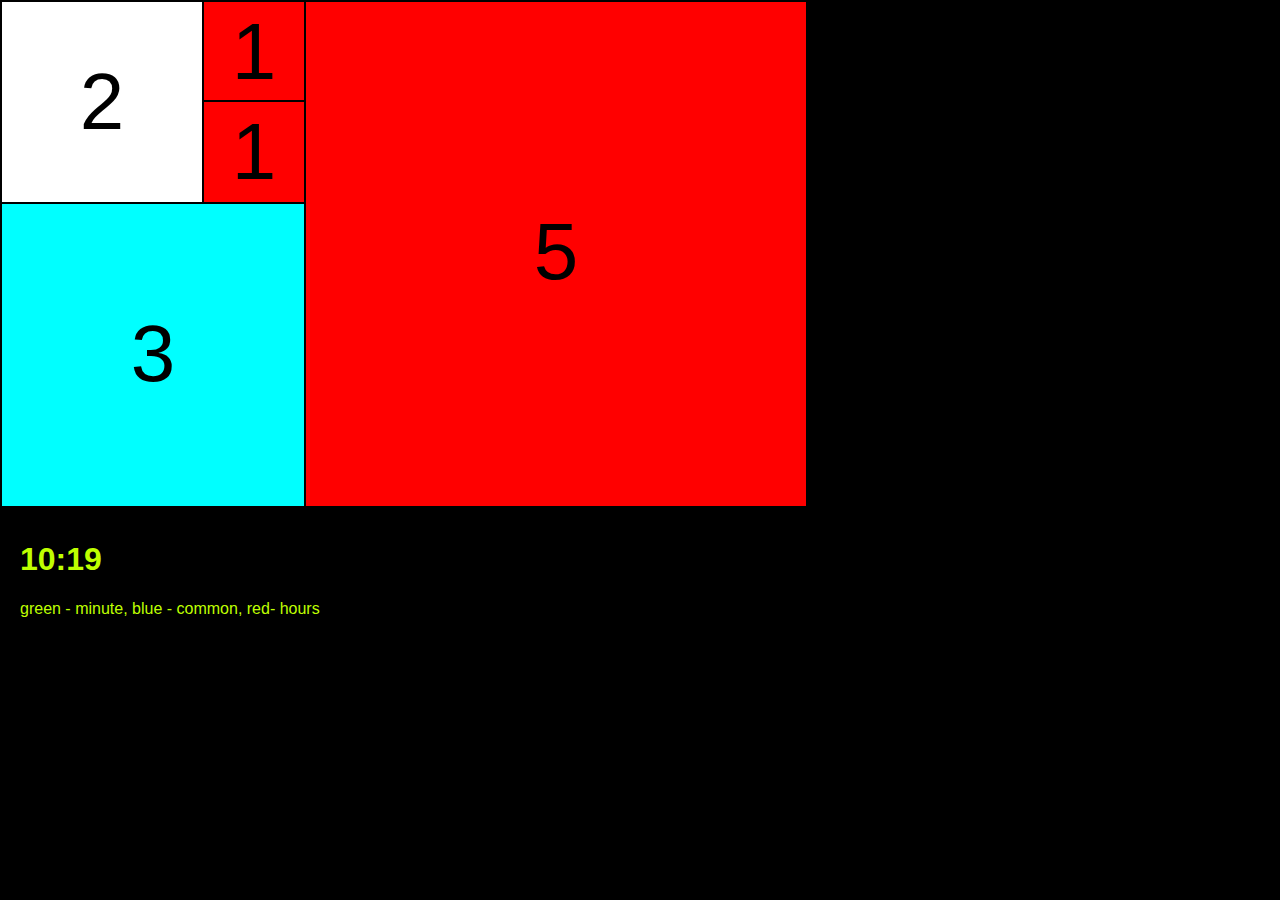
<file: html/fibclock.htm>
<!DOCTYPE html>
<head>
	<title>Fibonacci clock</title>
	<script type="text/javascript">
		var correct = "";
		let numMap = {0:1,1:1,2:2,3:3,4:5};
		
		function isValid(timeStr,h,m){
			let h1=0,m1=0;
			for(var i=0;i<timeStr.length;i++){
				if(timeStr[i]==="r" || timeStr[i]==="b")	h1+=numMap[i];
				if(timeStr[i]==="g" || timeStr[i]==="b")	m1+=numMap[i];
			}
			if(h1===h && m1===m){
				correct = timeStr;
				return true;
			}
			return false;
		}

		function genColor(timeStr,h,m){
			if(timeStr.length == 5)	return isValid(timeStr,h,m);
			else	return genColor(timeStr+"r",h,m) || genColor(timeStr+"g",h,m) || genColor(timeStr+"b",h,m) || genColor(timeStr+"w",h,m);
		}
		
		function start(h,m){
			genColor("",h,m);
		}
	</script>

	<style>
		body{
			margin:0 auto;
			background-color:black;
			font-family:Helvetica;
		}
		div{
			border: 2px solid black;
			color:black;
			font-size:5em;
			text-align:center;
		}
		#d0{
			background-color:white;
			width:100px;
			height:100px;
			top:0px;
			left:202px;
			position:absolute;
			line-height:100px;
		}
		#d1{
			background-color:white;
			width:100px;
			height:100px;
			top:100px;
			left:202px;
			position:absolute;
			line-height:100px;
		}
		#d2{
			background-color:white;
			width:200px;
			height:200px;
			line-height:200px;
		}
		#d3{
			background-color:white;
			width:302px;
			height:302px;
			top:202px;
			position:absolute;
			line-height:300px;
		}
		#d4{
			background-color:white;
			width:500px;
			height:504px;
			left:304px;
			top:0px;
			position:absolute;
			line-height:500px;
		}
		#timeSpan{
			position:absolute;
			top:510px;
			background-color:black;
			color:#bfff00;
			padding:10px 20px
		}
	</style>
</head>
<body>
	<div id="d0">1</div>
	<div id="d1">1</div>
	<div id="d2">2</div>
	<div id="d3">3</div>
	<div id="d4">5</div>
	<span id="timeSpan">sadsad</span>
	<script type="text/javascript">
		let colorMap={"r":"red","g":"#bfff00","b":"cyan","w":"white"};
		function doIt(){
			let d = new Date();
			h=d.getHours(), m=d.getMinutes();
			document.getElementById("timeSpan").innerHTML="<h1>"+h+":"+m+"</h1>green - minute, blue - common, red- hours";
			h=h>12?h-12:(h===0?h=12:h);
			m=parseInt((m===0)?12:m/5);
			start(h,m);
			for(let i=0;i<correct.length;i++){
				document.getElementById("d"+i).style.backgroundColor=colorMap[correct[i]];
			}
		}
		doIt();
		let interval = setInterval(doIt,60*1000);
	</script>
</body>
</html>
</file>
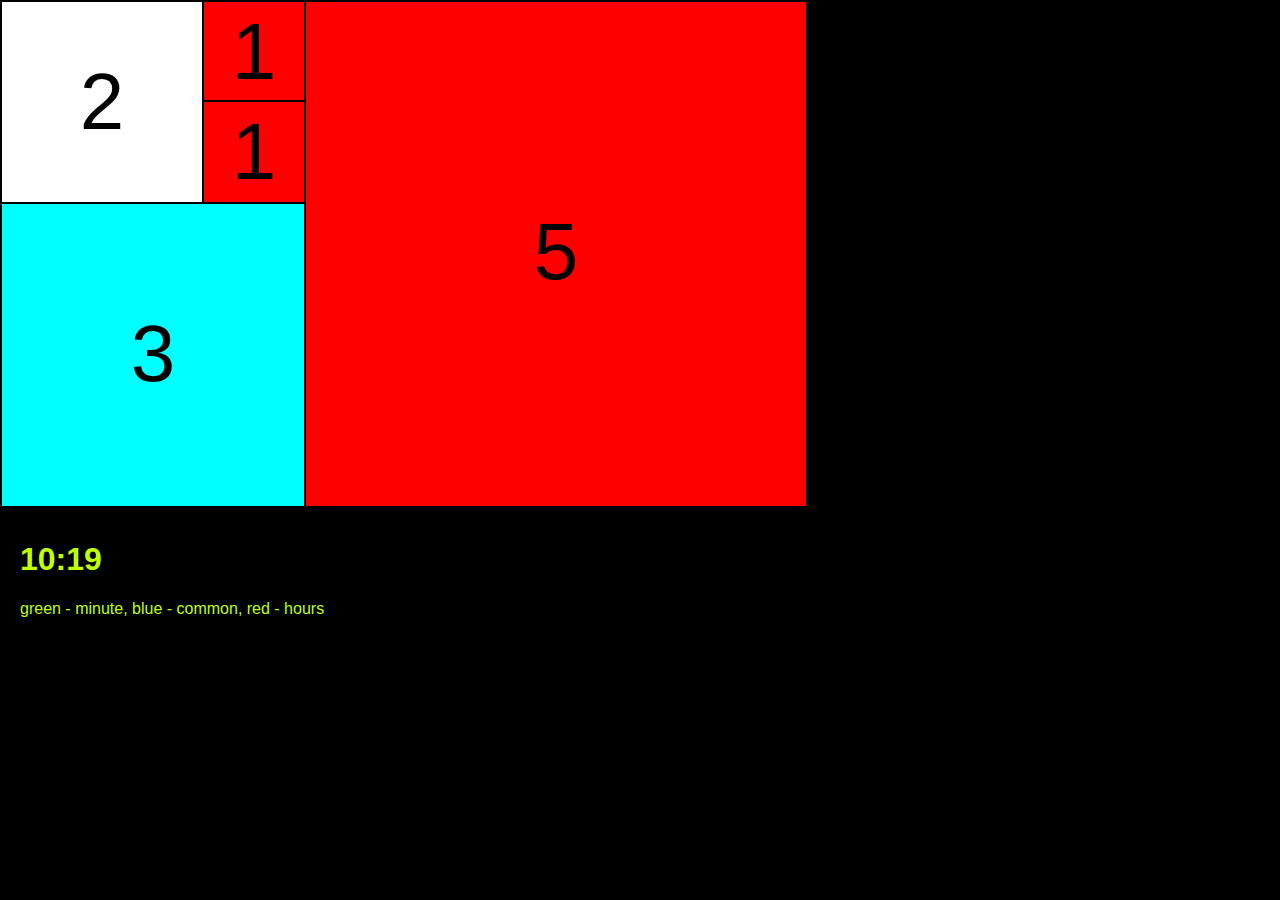
<file: html/fibclock.html>
<!DOCTYPE html>
<head>
	<title>Fibonacci clock</title>
	<script type="text/javascript">
		var correct = "";
		let numMap = {0:1,1:1,2:2,3:3,4:5};
		
		function isValid(timeStr,h,m){
			let h1=0,m1=0;
			for(var i=0;i<timeStr.length;i++){
				if(timeStr[i]==="r" || timeStr[i]==="b")	h1+=numMap[i];
				if(timeStr[i]==="g" || timeStr[i]==="b")	m1+=numMap[i];
			}
			if(h1===h && m1===m){
				correct=timeStr;
				return true;
			}
			return false;
		}

		function genColor(timeStr,h,m){
			if(timeStr.length == 5)	return isValid(timeStr,h,m);
			else return genColor(timeStr+"r",h,m) || genColor(timeStr+"g",h,m) || genColor(timeStr+"b",h,m) || genColor(timeStr+"w",h,m);
		}
		
		function start(h,m){
			genColor("",h,m);
		}
	</script>

	<style>
		body{
			margin:0 auto;
			background-color:black;
			font-family:Helvetica;
		}
		div{
			border: 2px solid black;
			color:black;
			font-size:5em;
			text-align:center;
		}
		#d0{
			background-color:white;
			width:100px;
			height:100px;
			top:0px;
			left:202px;
			position:absolute;
			line-height:100px;
		}
		#d1{
			background-color:white;
			width:100px;
			height:100px;
			top:100px;
			left:202px;
			position:absolute;
			line-height:100px;
		}
		#d2{
			background-color:white;
			width:200px;
			height:200px;
			line-height:200px;
		}
		#d3{
			background-color:white;
			width:302px;
			height:302px;
			top:202px;
			position:absolute;
			line-height:300px;
		}
		#d4{
			background-color:white;
			width:500px;
			height:504px;
			left:304px;
			top:0px;
			position:absolute;
			line-height:500px;
		}
		#timeSpan{
			position:absolute;
			top:510px;
			background-color:black;
			color:#bfff00;
			padding:10px 20px
		}
	</style>
</head>
<body>
	<div id="d0">1</div>
	<div id="d1">1</div>
	<div id="d2">2</div>
	<div id="d3">3</div>
	<div id="d4">5</div>
	<span id="timeSpan">sadsad</span>
	<script type="text/javascript">
		let colorMap={"r":"red","g":"#bfff00","b":"cyan","w":"white"};
		function doIt(){
			let d = new Date();
			h=d.getHours(), m=d.getMinutes();
			document.getElementById("timeSpan").innerHTML="<h1>"+h+":"+m+"</h1>green - minute, blue - common, red - hours";
			h=h>12?h-12:(h===0?12:h);
			m=(m===0)?12:parseInt(m/5);
			start(h,m);
			for(let i=0;i<correct.length;i++){
				document.getElementById("d"+i).style.backgroundColor=colorMap[correct[i]];
			}
		}
		doIt();
		let interval = setInterval(doIt,60*1000);
	</script>
</body>
</html>
</file>
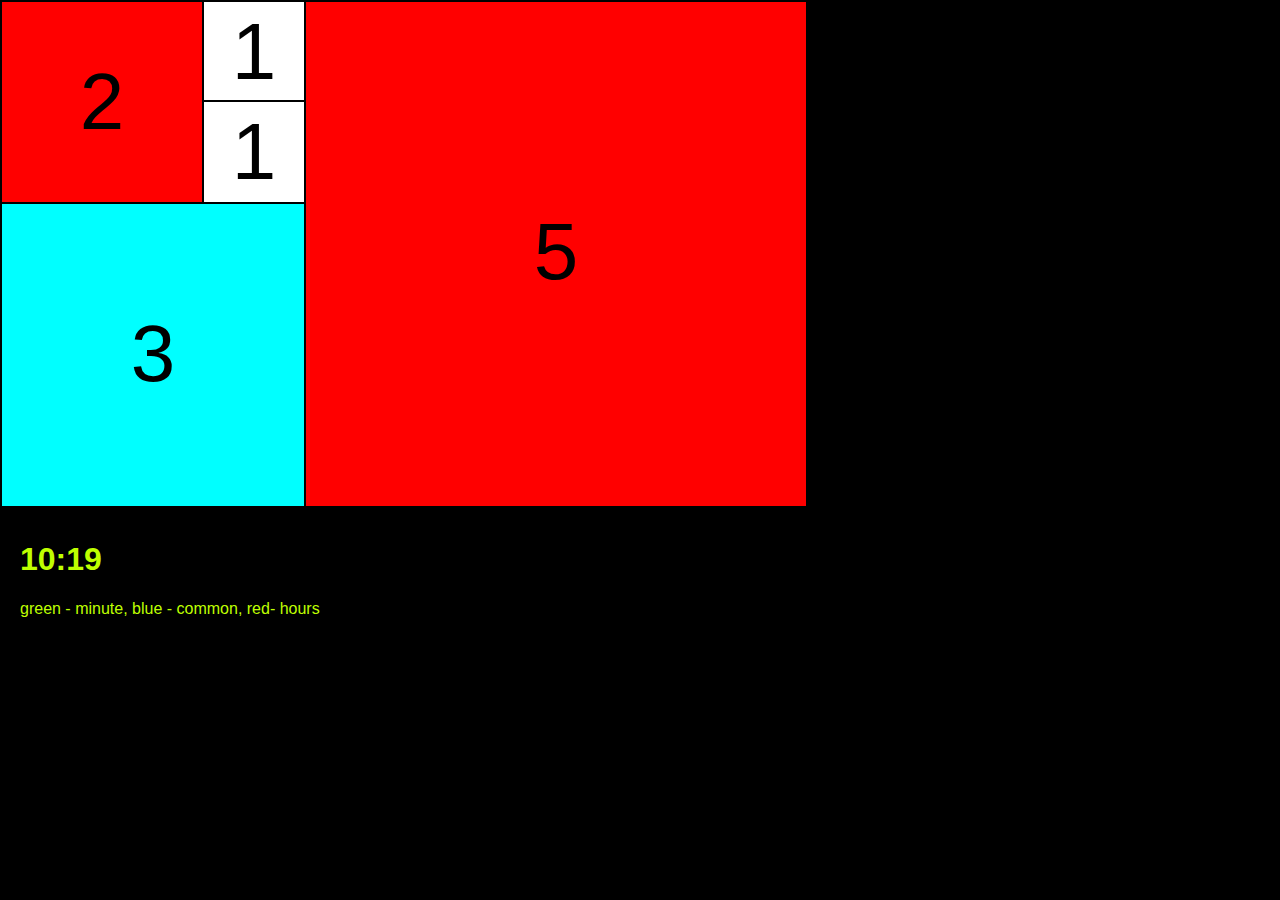
<file: html/fibclock2.htm>
<!DOCTYPE html>
<head>
	<title>Fibonacci clock</title>
	<script type="text/javascript">
	var par = {1:0b10000,2:0b00100,3:0b00010,4:0b01010,5:0b00001,6:0b10001,7:0b00101,8:0b00011,9:0b10011,10:0b00111,11:0b01111,12:0b11111};
	function start(h,m){
		let common = 0;
		for(let i=4;i>=0;i--){
			common |= (par[h]&par[m])&(1<<i);
		}
		return common;
	}
	</script>

	<style>
		body{
			margin:0 auto;
			background-color:black;
			font-family:Helvetica;
		}
		div{
			border: 2px solid black;
			color:black;
			font-size:5em;
			text-align:center;
		}
		#d0{
			background-color:white;
			width:100px;
			height:100px;
			top:0px;
			left:202px;
			position:absolute;
			line-height:100px;
		}
		#d1{
			background-color:white;
			width:100px;
			height:100px;
			top:100px;
			left:202px;
			position:absolute;
			line-height:100px;
		}
		#d2{
			background-color:white;
			width:200px;
			height:200px;
			line-height:200px;
		}
		#d3{
			background-color:white;
			width:302px;
			height:302px;
			top:202px;
			position:absolute;
			line-height:300px;
		}
		#d4{
			background-color:white;
			width:500px;
			height:504px;
			left:304px;
			top:0px;
			position:absolute;
			line-height:500px;
		}
		#timeSpan{
			position:absolute;
			top:510px;
			background-color:black;
			color:#bfff00;
			padding:10px 20px
		}
	</style>
</head>
<body>
	<div id="d0">1</div>
	<div id="d1">1</div>
	<div id="d2">2</div>
	<div id="d3">3</div>
	<div id="d4">5</div>
	<span id="timeSpan">sadsad</span>
	<script type="text/javascript">
		function doIt(){
			let d = new Date();
			h=d.getHours(), m=d.getMinutes();
			document.getElementById("timeSpan").innerHTML="<h1>"+h+":"+m+"</h1>green - minute, blue - common, red- hours";
			h=h>12?h-12:(h===0?12:h);
			m=(m===0)?12:parseInt(m/5);
			let common=start(h,m);
			//alert(" "+h+" "+m+" "+par[h]+" "+par[m]+" "+common);
			for(let x=4,z=0;x>=0;x--,z++){
				let elem=document.getElementById("d"+z);
				if(par[h]&(1<<x))	elem.style.backgroundColor = "red";
				if(par[m]&(1<<x))	elem.style.backgroundColor = "green";
				if(common&(1<<x))	elem.style.backgroundColor = "cyan";
			}
		}
		doIt();
		let interval = setInterval(doIt,60*1000);
	</script>
</body>
</html>
</file>
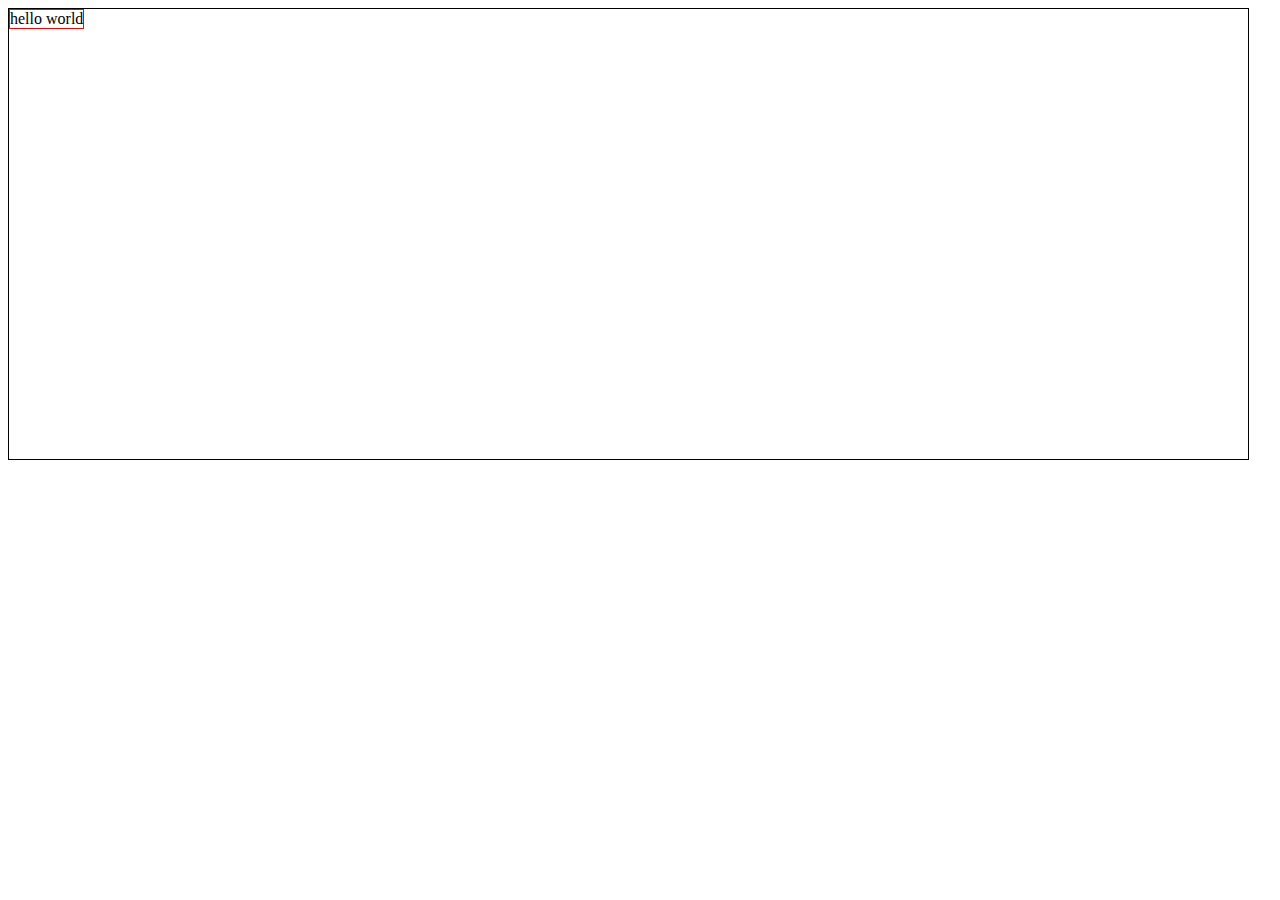
<file: html/test.html>
<!DOCTYPE HTML>
<html>
	<head>
		<style type="text/css">
			#cont{
				border:1px solid black;
				width:98%;
				height:50vh;
			}
			#child{
				border:1px solid red;
				display:table-cell;
				vertical-align:middle;
			}
		</style>
	</head>
	<body>
		<div id="cont" name="cont">
			<span id="child" name="child">hello world</span>
		</div>
	</body>
</html>
</file>
